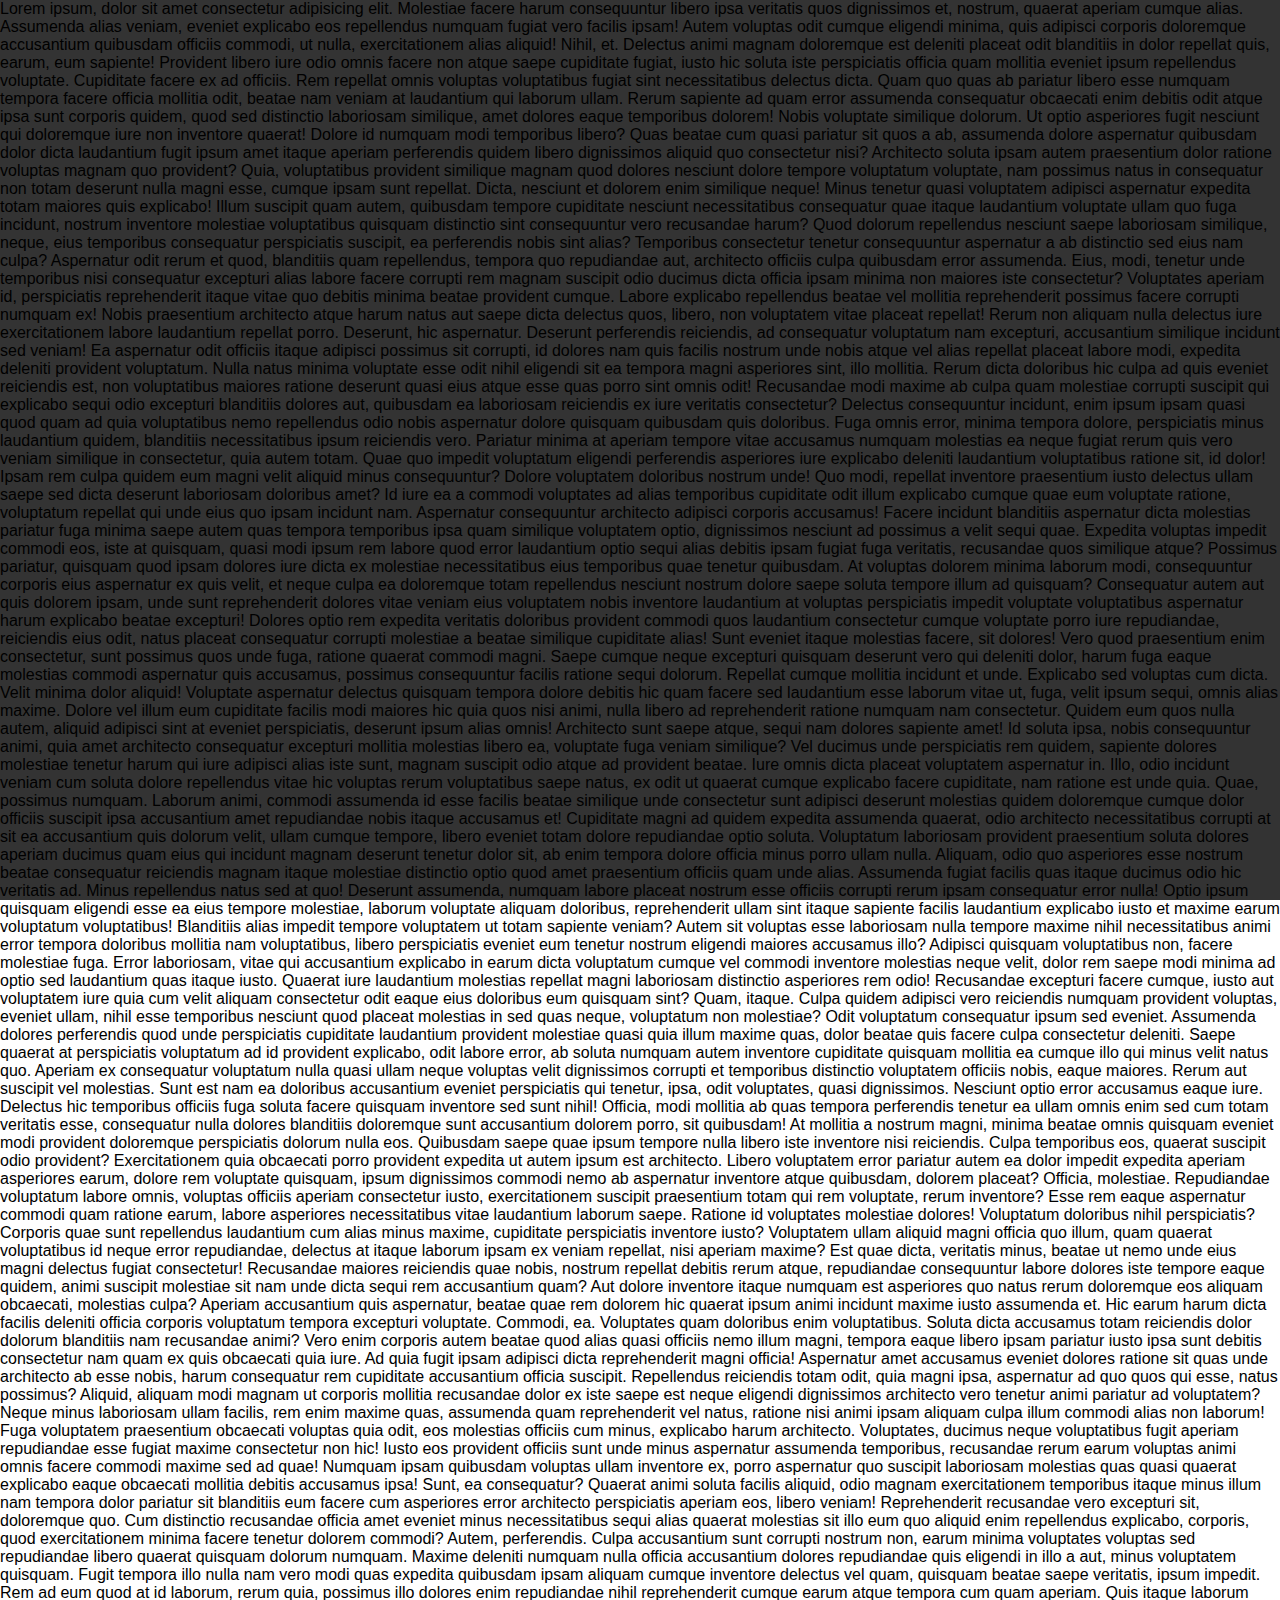
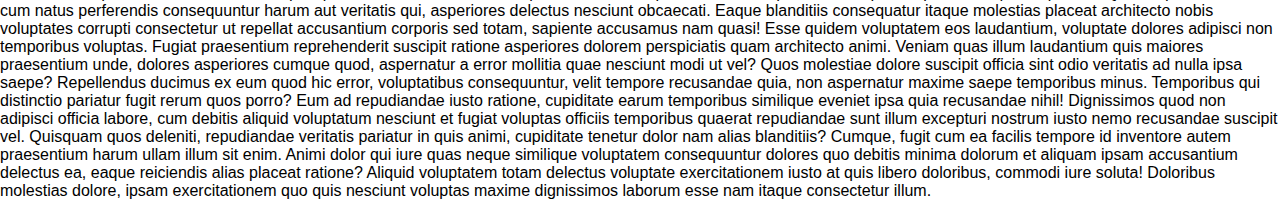
<file: deneme.html>
<!DOCTYPE html>
<html lang="en">
  <head>
    <meta charset="UTF-8" />
    <meta name="viewport" content="width=device-width, initial-scale=1.0" />
    <title>Freedom Awareness</title>
    <style>
      body {
        margin: 0;
        font-family: Arial, sans-serif;
        overflow: hidden; /* Scroll'u başlangıçta devre dışı bırakır */
      }
      #overlay {
        position: fixed;
        top: 0;
        left: 0;
        width: 100%;
        height: 100%;
        display: flex;
        align-items: center;
        justify-content: center;
        background-color: rgba(0, 0, 0, 0.8);
        flex-direction: column;
        color: white;
        z-index: 1000;
      }
      #continueButton {
        padding: 10px 20px;
        font-size: 18px;

        position: fixed;
        top: 85vh;
        left: 170vh;
        background-color: #007bff;
        color: white;
        border: none;
        border-radius: 5px;
        cursor: pointer;
        animation: pulse 2s infinite;
      }

      @keyframes pulse {
        0% {
          transform: scale(1);
        }
        50% {
          transform: scale(1.1);
        }
        100% {
          transform: scale(1);
        }
      }

      #infoPage {
        display: none;
        padding: 20px;
        color: white;
        text-align: center;
      }

      #actionButton {
        padding: 10px 20px;
        font-size: 18px;
        background-color: #28a745;
        color: white;
        border: none;
        border-radius: 5px;
        margin-top: 20px;
        cursor: pointer;
      }

      .hidden {
        display: none;
      }
    </style>
  </head>
  <body>
    <div id="overlay">
      <div id="infoPage">
        <h2>İletişim Özgürlüğü</h2>
        <p>
          Kısıtlamaların neden olduğu sonuçlar ve iletişim özgürlüğünün önemi
          üzerine düşünün.
        </p>
        <button id="actionButton">Aksiyon Al</button>
      </div>

      <button id="continueButton">Just you don't attached</button>
    </div>

    <script>
      document.addEventListener("DOMContentLoaded", function () {
        const continueButton = document.getElementById("continueButton");
        const infoPage = document.getElementById("infoPage");
        const actionButton = document.getElementById("actionButton");
        const overlay = document.getElementById("overlay");

        // Kullanıcının daha önce bu etkinliği gördüğünü kontrol et
        if (localStorage.getItem("freedomSeen")) {
          document.body.style.overflow = "auto"; // Scroll etkin
          overlay.style.display = "none"; // Overlay gizlenir
          return;
        }

        // "Devam Et" butonuna tıklama işlemi
        continueButton.addEventListener("click", function () {
          // Local storage kaydı oluştur
          localStorage.setItem("freedomSeen", "true");
          // Yeni bir siteye yönlendirme
          window.location.href = "https://css-tricks.com/snippets/html/glyphs/"; // Buraya hedef site URL'sini gir
        });

        // "Aksiyon Al" butonuna tıklama işlemi
        //    actionButton.addEventListener("click", function () {
        //      alert(
        //        "Tebrikler, özgürlüğün tadını çıkarın! Özgürlüğe giden ilk adım farkındalıktır."
        //      );
        //      localStorage.setItem("freedomSeen", "true"); // Local storage kaydı
        //      setTimeout(() => {
        //        document.body.style.overflow = "auto"; // Scroll etkin
        //        overlay.style.display = "none"; // Overlay gizlenir
        //      }, 3000);
        //    });
      });
    </script>

    Lorem ipsum, dolor sit amet consectetur adipisicing elit. Molestiae facere
    harum consequuntur libero ipsa veritatis quos dignissimos et, nostrum,
    quaerat aperiam cumque alias. Assumenda alias veniam, eveniet explicabo eos
    repellendus numquam fugiat vero facilis ipsam! Autem voluptas odit cumque
    eligendi minima, quis adipisci corporis doloremque accusantium quibusdam
    officiis commodi, ut nulla, exercitationem alias aliquid! Nihil, et.
    Delectus animi magnam doloremque est deleniti placeat odit blanditiis in
    dolor repellat quis, earum, eum sapiente! Provident libero iure odio omnis
    facere non atque saepe cupiditate fugiat, iusto hic soluta iste perspiciatis
    officia quam mollitia eveniet ipsum repellendus voluptate. Cupiditate facere
    ex ad officiis. Rem repellat omnis voluptas voluptatibus fugiat sint
    necessitatibus delectus dicta. Quam quo quas ab pariatur libero esse numquam
    tempora facere officia mollitia odit, beatae nam veniam at laudantium qui
    laborum ullam. Rerum sapiente ad quam error assumenda consequatur obcaecati
    enim debitis odit atque ipsa sunt corporis quidem, quod sed distinctio
    laboriosam similique, amet dolores eaque temporibus dolorem! Nobis voluptate
    similique dolorum. Ut optio asperiores fugit nesciunt qui doloremque iure
    non inventore quaerat! Dolore id numquam modi temporibus libero? Quas beatae
    cum quasi pariatur sit quos a ab, assumenda dolore aspernatur quibusdam
    dolor dicta laudantium fugit ipsum amet itaque aperiam perferendis quidem
    libero dignissimos aliquid quo consectetur nisi? Architecto soluta ipsam
    autem praesentium dolor ratione voluptas magnam quo provident? Quia,
    voluptatibus provident similique magnam quod dolores nesciunt dolore tempore
    voluptatum voluptate, nam possimus natus in consequatur non totam deserunt
    nulla magni esse, cumque ipsam sunt repellat. Dicta, nesciunt et dolorem
    enim similique neque! Minus tenetur quasi voluptatem adipisci aspernatur
    expedita totam maiores quis explicabo! Illum suscipit quam autem, quibusdam
    tempore cupiditate nesciunt necessitatibus consequatur quae itaque
    laudantium voluptate ullam quo fuga incidunt, nostrum inventore molestiae
    voluptatibus quisquam distinctio sint consequuntur vero recusandae harum?
    Quod dolorum repellendus nesciunt saepe laboriosam similique, neque, eius
    temporibus consequatur perspiciatis suscipit, ea perferendis nobis sint
    alias? Temporibus consectetur tenetur consequuntur aspernatur a ab
    distinctio sed eius nam culpa? Aspernatur odit rerum et quod, blanditiis
    quam repellendus, tempora quo repudiandae aut, architecto officiis culpa
    quibusdam error assumenda. Eius, modi, tenetur unde temporibus nisi
    consequatur excepturi alias labore facere corrupti rem magnam suscipit odio
    ducimus dicta officia ipsam minima non maiores iste consectetur? Voluptates
    aperiam id, perspiciatis reprehenderit itaque vitae quo debitis minima
    beatae provident cumque. Labore explicabo repellendus beatae vel mollitia
    reprehenderit possimus facere corrupti numquam ex! Nobis praesentium
    architecto atque harum natus aut saepe dicta delectus quos, libero, non
    voluptatem vitae placeat repellat! Rerum non aliquam nulla delectus iure
    exercitationem labore laudantium repellat porro. Deserunt, hic aspernatur.
    Deserunt perferendis reiciendis, ad consequatur voluptatum nam excepturi,
    accusantium similique incidunt sed veniam! Ea aspernatur odit officiis
    itaque adipisci possimus sit corrupti, id dolores nam quis facilis nostrum
    unde nobis atque vel alias repellat placeat labore modi, expedita deleniti
    provident voluptatum. Nulla natus minima voluptate esse odit nihil eligendi
    sit ea tempora magni asperiores sint, illo mollitia. Rerum dicta doloribus
    hic culpa ad quis eveniet reiciendis est, non voluptatibus maiores ratione
    deserunt quasi eius atque esse quas porro sint omnis odit! Recusandae modi
    maxime ab culpa quam molestiae corrupti suscipit qui explicabo sequi odio
    excepturi blanditiis dolores aut, quibusdam ea laboriosam reiciendis ex iure
    veritatis consectetur? Delectus consequuntur incidunt, enim ipsum ipsam
    quasi quod quam ad quia voluptatibus nemo repellendus odio nobis aspernatur
    dolore quisquam quibusdam quis doloribus. Fuga omnis error, minima tempora
    dolore, perspiciatis minus laudantium quidem, blanditiis necessitatibus
    ipsum reiciendis vero. Pariatur minima at aperiam tempore vitae accusamus
    numquam molestias ea neque fugiat rerum quis vero veniam similique in
    consectetur, quia autem totam. Quae quo impedit voluptatum eligendi
    perferendis asperiores iure explicabo deleniti laudantium voluptatibus
    ratione sit, id dolor! Ipsam rem culpa quidem eum magni velit aliquid minus
    consequuntur? Dolore voluptatem doloribus nostrum unde! Quo modi, repellat
    inventore praesentium iusto delectus ullam saepe sed dicta deserunt
    laboriosam doloribus amet? Id iure ea a commodi voluptates ad alias
    temporibus cupiditate odit illum explicabo cumque quae eum voluptate
    ratione, voluptatum repellat qui unde eius quo ipsam incidunt nam.
    Aspernatur consequuntur architecto adipisci corporis accusamus! Facere
    incidunt blanditiis aspernatur dicta molestias pariatur fuga minima saepe
    autem quas tempora temporibus ipsa quam similique voluptatem optio,
    dignissimos nesciunt ad possimus a velit sequi quae. Expedita voluptas
    impedit commodi eos, iste at quisquam, quasi modi ipsum rem labore quod
    error laudantium optio sequi alias debitis ipsam fugiat fuga veritatis,
    recusandae quos similique atque? Possimus pariatur, quisquam quod ipsam
    dolores iure dicta ex molestiae necessitatibus eius temporibus quae tenetur
    quibusdam. At voluptas dolorem minima laborum modi, consequuntur corporis
    eius aspernatur ex quis velit, et neque culpa ea doloremque totam
    repellendus nesciunt nostrum dolore saepe soluta tempore illum ad quisquam?
    Consequatur autem aut quis dolorem ipsam, unde sunt reprehenderit dolores
    vitae veniam eius voluptatem nobis inventore laudantium at voluptas
    perspiciatis impedit voluptate voluptatibus aspernatur harum explicabo
    beatae excepturi! Dolores optio rem expedita veritatis doloribus provident
    commodi quos laudantium consectetur cumque voluptate porro iure repudiandae,
    reiciendis eius odit, natus placeat consequatur corrupti molestiae a beatae
    similique cupiditate alias! Sunt eveniet itaque molestias facere, sit
    dolores! Vero quod praesentium enim consectetur, sunt possimus quos unde
    fuga, ratione quaerat commodi magni. Saepe cumque neque excepturi quisquam
    deserunt vero qui deleniti dolor, harum fuga eaque molestias commodi
    aspernatur quis accusamus, possimus consequuntur facilis ratione sequi
    dolorum. Repellat cumque mollitia incidunt et unde. Explicabo sed voluptas
    cum dicta. Velit minima dolor aliquid! Voluptate aspernatur delectus
    quisquam tempora dolore debitis hic quam facere sed laudantium esse laborum
    vitae ut, fuga, velit ipsum sequi, omnis alias maxime. Dolore vel illum eum
    cupiditate facilis modi maiores hic quia quos nisi animi, nulla libero ad
    reprehenderit ratione numquam nam consectetur. Quidem eum quos nulla autem,
    aliquid adipisci sint at eveniet perspiciatis, deserunt ipsum alias omnis!
    Architecto sunt saepe atque, sequi nam dolores sapiente amet! Id soluta
    ipsa, nobis consequuntur animi, quia amet architecto consequatur excepturi
    mollitia molestias libero ea, voluptate fuga veniam similique? Vel ducimus
    unde perspiciatis rem quidem, sapiente dolores molestiae tenetur harum qui
    iure adipisci alias iste sunt, magnam suscipit odio atque ad provident
    beatae. Iure omnis dicta placeat voluptatem aspernatur in. Illo, odio
    incidunt veniam cum soluta dolore repellendus vitae hic voluptas rerum
    voluptatibus saepe natus, ex odit ut quaerat cumque explicabo facere
    cupiditate, nam ratione est unde quia. Quae, possimus numquam. Laborum
    animi, commodi assumenda id esse facilis beatae similique unde consectetur
    sunt adipisci deserunt molestias quidem doloremque cumque dolor officiis
    suscipit ipsa accusantium amet repudiandae nobis itaque accusamus et!
    Cupiditate magni ad quidem expedita assumenda quaerat, odio architecto
    necessitatibus corrupti at sit ea accusantium quis dolorum velit, ullam
    cumque tempore, libero eveniet totam dolore repudiandae optio soluta.
    Voluptatum laboriosam provident praesentium soluta dolores aperiam ducimus
    quam eius qui incidunt magnam deserunt tenetur dolor sit, ab enim tempora
    dolore officia minus porro ullam nulla. Aliquam, odio quo asperiores esse
    nostrum beatae consequatur reiciendis magnam itaque molestiae distinctio
    optio quod amet praesentium officiis quam unde alias. Assumenda fugiat
    facilis quas itaque ducimus odio hic veritatis ad. Minus repellendus natus
    sed at quo! Deserunt assumenda, numquam labore placeat nostrum esse officiis
    corrupti rerum ipsam consequatur error nulla! Optio ipsum quisquam eligendi
    esse ea eius tempore molestiae, laborum voluptate aliquam doloribus,
    reprehenderit ullam sint itaque sapiente facilis laudantium explicabo iusto
    et maxime earum voluptatum voluptatibus! Blanditiis alias impedit tempore
    voluptatem ut totam sapiente veniam? Autem sit voluptas esse laboriosam
    nulla tempore maxime nihil necessitatibus animi error tempora doloribus
    mollitia nam voluptatibus, libero perspiciatis eveniet eum tenetur nostrum
    eligendi maiores accusamus illo? Adipisci quisquam voluptatibus non, facere
    molestiae fuga. Error laboriosam, vitae qui accusantium explicabo in earum
    dicta voluptatum cumque vel commodi inventore molestias neque velit, dolor
    rem saepe modi minima ad optio sed laudantium quas itaque iusto. Quaerat
    iure laudantium molestias repellat magni laboriosam distinctio asperiores
    rem odio! Recusandae excepturi facere cumque, iusto aut voluptatem iure quia
    cum velit aliquam consectetur odit eaque eius doloribus eum quisquam sint?
    Quam, itaque. Culpa quidem adipisci vero reiciendis numquam provident
    voluptas, eveniet ullam, nihil esse temporibus nesciunt quod placeat
    molestias in sed quas neque, voluptatum non molestiae? Odit voluptatum
    consequatur ipsum sed eveniet. Assumenda dolores perferendis quod unde
    perspiciatis cupiditate laudantium provident molestiae quasi quia illum
    maxime quas, dolor beatae quis facere culpa consectetur deleniti. Saepe
    quaerat at perspiciatis voluptatum ad id provident explicabo, odit labore
    error, ab soluta numquam autem inventore cupiditate quisquam mollitia ea
    cumque illo qui minus velit natus quo. Aperiam ex consequatur voluptatum
    nulla quasi ullam neque voluptas velit dignissimos corrupti et temporibus
    distinctio voluptatem officiis nobis, eaque maiores. Rerum aut suscipit vel
    molestias. Sunt est nam ea doloribus accusantium eveniet perspiciatis qui
    tenetur, ipsa, odit voluptates, quasi dignissimos. Nesciunt optio error
    accusamus eaque iure. Delectus hic temporibus officiis fuga soluta facere
    quisquam inventore sed sunt nihil! Officia, modi mollitia ab quas tempora
    perferendis tenetur ea ullam omnis enim sed cum totam veritatis esse,
    consequatur nulla dolores blanditiis doloremque sunt accusantium dolorem
    porro, sit quibusdam! At mollitia a nostrum magni, minima beatae omnis
    quisquam eveniet modi provident doloremque perspiciatis dolorum nulla eos.
    Quibusdam saepe quae ipsum tempore nulla libero iste inventore nisi
    reiciendis. Culpa temporibus eos, quaerat suscipit odio provident?
    Exercitationem quia obcaecati porro provident expedita ut autem ipsum est
    architecto. Libero voluptatem error pariatur autem ea dolor impedit expedita
    aperiam asperiores earum, dolore rem voluptate quisquam, ipsum dignissimos
    commodi nemo ab aspernatur inventore atque quibusdam, dolorem placeat?
    Officia, molestiae. Repudiandae voluptatum labore omnis, voluptas officiis
    aperiam consectetur iusto, exercitationem suscipit praesentium totam qui rem
    voluptate, rerum inventore? Esse rem eaque aspernatur commodi quam ratione
    earum, labore asperiores necessitatibus vitae laudantium laborum saepe.
    Ratione id voluptates molestiae dolores! Voluptatum doloribus nihil
    perspiciatis? Corporis quae sunt repellendus laudantium cum alias minus
    maxime, cupiditate perspiciatis inventore iusto? Voluptatem ullam aliquid
    magni officia quo illum, quam quaerat voluptatibus id neque error
    repudiandae, delectus at itaque laborum ipsam ex veniam repellat, nisi
    aperiam maxime? Est quae dicta, veritatis minus, beatae ut nemo unde eius
    magni delectus fugiat consectetur! Recusandae maiores reiciendis quae nobis,
    nostrum repellat debitis rerum atque, repudiandae consequuntur labore
    dolores iste tempore eaque quidem, animi suscipit molestiae sit nam unde
    dicta sequi rem accusantium quam? Aut dolore inventore itaque numquam est
    asperiores quo natus rerum doloremque eos aliquam obcaecati, molestias
    culpa? Aperiam accusantium quis aspernatur, beatae quae rem dolorem hic
    quaerat ipsum animi incidunt maxime iusto assumenda et. Hic earum harum
    dicta facilis deleniti officia corporis voluptatum tempora excepturi
    voluptate. Commodi, ea. Voluptates quam doloribus enim voluptatibus. Soluta
    dicta accusamus totam reiciendis dolor dolorum blanditiis nam recusandae
    animi? Vero enim corporis autem beatae quod alias quasi officiis nemo illum
    magni, tempora eaque libero ipsam pariatur iusto ipsa sunt debitis
    consectetur nam quam ex quis obcaecati quia iure. Ad quia fugit ipsam
    adipisci dicta reprehenderit magni officia! Aspernatur amet accusamus
    eveniet dolores ratione sit quas unde architecto ab esse nobis, harum
    consequatur rem cupiditate accusantium officia suscipit. Repellendus
    reiciendis totam odit, quia magni ipsa, aspernatur ad quo quos qui esse,
    natus possimus? Aliquid, aliquam modi magnam ut corporis mollitia recusandae
    dolor ex iste saepe est neque eligendi dignissimos architecto vero tenetur
    animi pariatur ad voluptatem? Neque minus laboriosam ullam facilis, rem enim
    maxime quas, assumenda quam reprehenderit vel natus, ratione nisi animi
    ipsam aliquam culpa illum commodi alias non laborum! Fuga voluptatem
    praesentium obcaecati voluptas quia odit, eos molestias officiis cum minus,
    explicabo harum architecto. Voluptates, ducimus neque voluptatibus fugit
    aperiam repudiandae esse fugiat maxime consectetur non hic! Iusto eos
    provident officiis sunt unde minus aspernatur assumenda temporibus,
    recusandae rerum earum voluptas animi omnis facere commodi maxime sed ad
    quae! Numquam ipsam quibusdam voluptas ullam inventore ex, porro aspernatur
    quo suscipit laboriosam molestias quas quasi quaerat explicabo eaque
    obcaecati mollitia debitis accusamus ipsa! Sunt, ea consequatur? Quaerat
    animi soluta facilis aliquid, odio magnam exercitationem temporibus itaque
    minus illum nam tempora dolor pariatur sit blanditiis eum facere cum
    asperiores error architecto perspiciatis aperiam eos, libero veniam!
    Reprehenderit recusandae vero excepturi sit, doloremque quo. Cum distinctio
    recusandae officia amet eveniet minus necessitatibus sequi alias quaerat
    molestias sit illo eum quo aliquid enim repellendus explicabo, corporis,
    quod exercitationem minima facere tenetur dolorem commodi? Autem,
    perferendis. Culpa accusantium sunt corrupti nostrum non, earum minima
    voluptates voluptas sed repudiandae libero quaerat quisquam dolorum numquam.
    Maxime deleniti numquam nulla officia accusantium dolores repudiandae quis
    eligendi in illo a aut, minus voluptatem quisquam. Fugit tempora illo nulla
    nam vero modi quas expedita quibusdam ipsam aliquam cumque inventore
    delectus vel quam, quisquam beatae saepe veritatis, ipsum impedit. Rem ad
    eum quod at id laborum, rerum quia, possimus illo dolores enim repudiandae
    nihil reprehenderit cumque earum atque tempora cum quam aperiam. Quis itaque
    laborum cum natus perferendis consequuntur harum aut veritatis qui,
    asperiores delectus nesciunt obcaecati. Eaque blanditiis consequatur itaque
    molestias placeat architecto nobis voluptates corrupti consectetur ut
    repellat accusantium corporis sed totam, sapiente accusamus nam quasi! Esse
    quidem voluptatem eos laudantium, voluptate dolores adipisci non temporibus
    voluptas. Fugiat praesentium reprehenderit suscipit ratione asperiores
    dolorem perspiciatis quam architecto animi. Veniam quas illum laudantium
    quis maiores praesentium unde, dolores asperiores cumque quod, aspernatur a
    error mollitia quae nesciunt modi ut vel? Quos molestiae dolore suscipit
    officia sint odio veritatis ad nulla ipsa saepe? Repellendus ducimus ex eum
    quod hic error, voluptatibus consequuntur, velit tempore recusandae quia,
    non aspernatur maxime saepe temporibus minus. Temporibus qui distinctio
    pariatur fugit rerum quos porro? Eum ad repudiandae iusto ratione,
    cupiditate earum temporibus similique eveniet ipsa quia recusandae nihil!
    Dignissimos quod non adipisci officia labore, cum debitis aliquid voluptatum
    nesciunt et fugiat voluptas officiis temporibus quaerat repudiandae sunt
    illum excepturi nostrum iusto nemo recusandae suscipit vel. Quisquam quos
    deleniti, repudiandae veritatis pariatur in quis animi, cupiditate tenetur
    dolor nam alias blanditiis? Cumque, fugit cum ea facilis tempore id
    inventore autem praesentium harum ullam illum sit enim. Animi dolor qui iure
    quas neque similique voluptatem consequuntur dolores quo debitis minima
    dolorum et aliquam ipsam accusantium delectus ea, eaque reiciendis alias
    placeat ratione? Aliquid voluptatem totam delectus voluptate exercitationem
    iusto at quis libero doloribus, commodi iure soluta! Doloribus molestias
    dolore, ipsam exercitationem quo quis nesciunt voluptas maxime dignissimos
    laborum esse nam itaque consectetur illum.
  </body>
</html>
</file>
